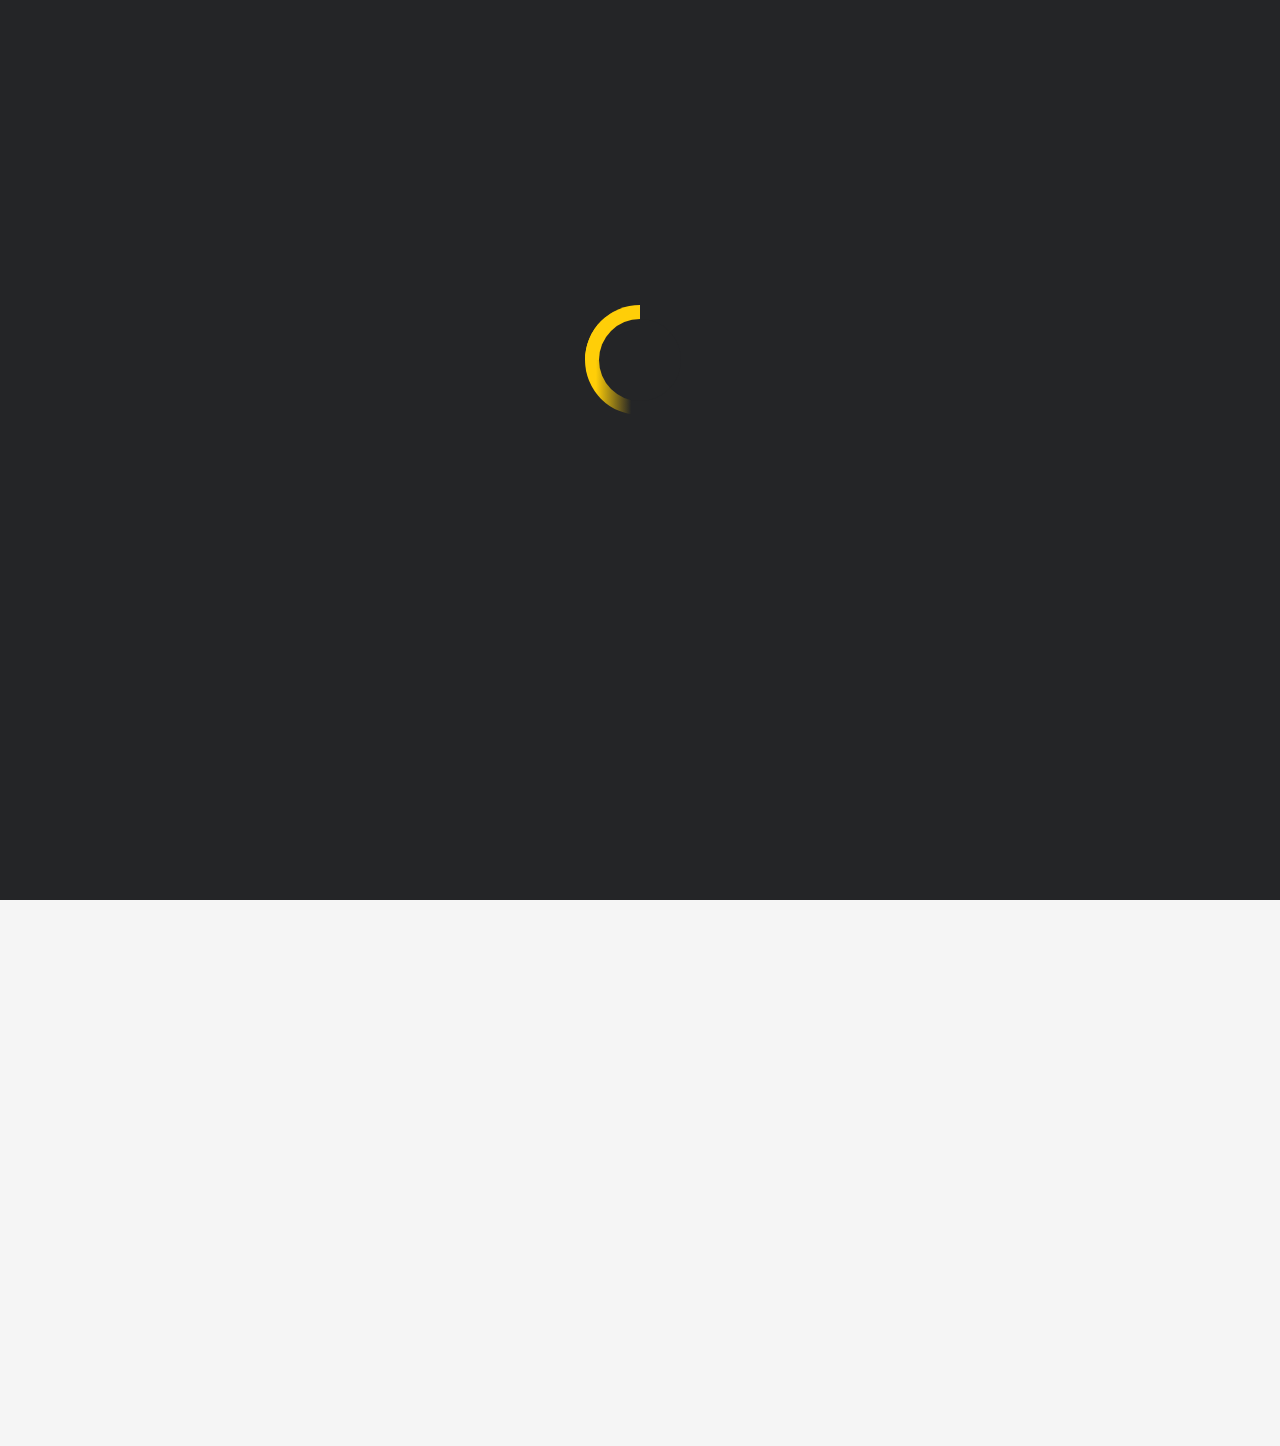
<file: index.html>
<html lang="en">

<head>
    <meta charset="UTF-8">
    <meta name="viewport" content="width=device-width, initial-scale=1.0">
    <title>Title Placeholder</title>

    <link rel="stylesheet" href="./styles.css">
</head>

<body>
    <!-- Header bar -->
    <div id="header">
        <div class="slanted-header">
            <div id="logo">
                <img src="./logo.png" alt="company logo">
            </div>
        </div>
    </div>

    <!-- Loading animation -->
    <div id="loader-div">
        <div class="loader"></div>
    </div>
    <div id="dark-overlay"></div>

    <!-- All the app cards live here -->
    <div id="container">

        <!-- Wifi Card -->
        <div class="section">
            <div class="submit-overlay">
                <div class="loader submit-loader"></div>
            </div>
            <div class="title-bar">
                <p class="title">WIFI Settings</p>
                <div class="expand-div">
                    <div class="expand-click-div">
                        <p class="expand">+</p>
                    </div>
                </div>
            </div>
            <div class="section-body" id="wifi">
                <form class="form-control">
                    <div class="input-div">
                        <label for="mode">Mode</label>
                        <select id="mode" name="mode" class="pop" data-value="" data-path="app.deviceData.wifi.mode">
                            <option value="server">Server</option>
                            <option value="client">Client</option>
                            <option value="disabled">Disabled</option>
                        </select>
                    </div>
                    <div class="input-div"><label for="ssid">SSID</label><input id="ssid" type="text"
                            class="form-input editable pop" data-path="app.deviceData.wifi.ssid" data-value="">
                    </div>
                    <div class="input-div"><label for="password">Password</label><input id="password" type="text"
                            class="form-input editable pop" data-path="app.deviceData.wifi.pass" data-value="">
                    </div>
                    <div class="input-div"><label for="ip">IP</label><input id="ip" type="text"
                            class="form-input editable pop" data-path="app.deviceData.wifi.ip" data-value="">
                    </div>
                    <div class="input-div"><label for="subnet">Subnet</label><input id="subnet" type="text"
                            class="form-input editable pop" data-path="app.deviceData.wifi.subnet" data-value=""></div>
                    <div class="input-div"><label for="gateway">Gateway</label><input id="gateway" type="text"
                            class="form-input editable pop" data-path="app.deviceData.wifi.gateway" data-value="">
                    </div>
                    <div class="btn-div">
                        <button type="button" class="btn btn-submit-changes disabled" disabled="true">
                            Save Changes
                        </button>
                        <div class="message">
                            <small class="message-contents"></small>
                        </div>
                    </div>
                </form>
            </div>
        </div>

        <!-- Schedule card -->
        <div class="section">
            <div class="submit-overlay">
                <div class="loader submit-loader"></div>
            </div>
            <div class="title-bar">
                <p class="title">Schedule</p>
                <div class="expand-div">
                    <div class="expand-click-div">
                        <p class="expand">+</p>
                    </div>
                </div>
            </div>
            <div class="section-body day" id="Schedule">
                <div class="schedule-days">

                    <div id="sunday" class="day-div">
                        <div class="day-label">Sunday
                            <small class="day-update-message">* New changes</small>
                            <span>=</span>
                        </div>
                        <div class="day-body" id="Su"></div>
                    </div>


                    <div id="monday" class="day-div">
                        <div class="day-label">Monday
                            <small class="day-update-message">* New changes</small>
                            <span>=</span>
                        </div>
                        <div class="day-body" id="Mo"></div>
                    </div>

                    <div id="tuesday" class="day-div">
                        <div class="day-label">Tuesday
                            <small class="day-update-message">* New changes</small>
                            <span>=</span>
                        </div>
                        <div class="day-body" id="Tu"></div>
                    </div>

                    <div id="wednesday" class="day-div">
                        <div class="day-label">Wednesday
                            <small class="day-update-message">* New changes</small>
                            <span>=</span>
                        </div>
                        <div class="day-body" id="We"></div>
                    </div>

                    <div id="thursday" class="day-div">
                        <div class="day-label">Thursday
                            <small class="day-update-message">* New changes</small>
                            <span>=</span>
                        </div>
                        <div class="day-body" id="Th"></div>
                    </div>

                    <div id="friday" class="day-div">
                        <div class="day-label">Friday
                            <small class="day-update-message">* New changes</small>
                            <span>=</span>
                        </div>
                        <div class="day-body" id="Fr"></div>
                    </div>

                    <div id="saturday" class="day-div">
                        <div class="day-label">Saturday
                            <small class="day-update-message">* New changes</small>
                            <span>=</span>
                        </div>
                        <div class="day-body" id="Sa"></div>
                    </div>
                </div>
                <div class="btn-div btn-sched">
                    <button type="button" id="set-schedule" class="btn btn-submit-changes disabled" disabled="true">
                        Save Changes
                    </button>
                    <div class="message">
                        <small class="message-contents"></small>
                    </div>
                </div>

            </div>
        </div>

        <!-- Timer card -->
        <div class="section">
            <div class="submit-overlay">
                <div class="loader submit-loader"></div>
            </div>
            <div class="title-bar">
                <p class="title">Timer</p>
                <span class="expand-div">
                    <div class="expand-click-div">
                        <p class="expand">+</p>
                    </div>
                </span>
            </div>
            <div class="section-body" id="diagnostic">
                <form class="form-control">
                    <div class="input-div">
                        <label for="timer-mode">Mode</label>
                        <select id="timer-mode" name="timer-mode" data-value="" data-path="app.deviceData.timer.mode">
                            <option value="off">Off</option>
                            <option value="on">On</option>
                        </select>
                        <div class="time-group">
                            <div class="flex-col time-item">
                                <label for="timer-hrs">Hours</label>
                                <select id="timer-hrs" name="timer-hrse" data-value=""
                                    data-path="app.deviceData.timer.hrs"></select>
                            </div>
                            <div class="flex-col time-item">
                                <label for="timer-min">Minutes</label>
                                <select id="timer-min" name="timer-min" data-value=""
                                    data-path="app.deviceData.timer.min"></select>
                            </div>
                        </div>
                    </div>
                    <div class="btn-div">
                        <button type="button" id="set-timer" class="btn btn-submit-changes disabled" disabled="true">
                            Set Timer
                        </button>
                        <div class="message">
                            <small class="message-contents"></small>
                        </div>
                    </div>
                </form>
            </div>
        </div>

        <!-- Motor card -->
        <div class="section">
            <div class="submit-overlay">
                <div class="loader submit-loader"></div>
            </div>
            <div class="title-bar">
                <p class="title">Motor</p>
                <span class="expand-div">
                    <div class="expand-click-div">
                        <p class="expand">+</p>
                    </div>
                </span>
            </div>
            <div class="section-body" id="motor">
                <form class="form-control">
                    <div class="input-div">
                        <label for="motor-speed">Motor Speed</label>
                        <select id="motor-speed" name="motor-speed" data-value="" class="pop"
                            data-path="app.deviceData.motor.speed">
                            <option value=0>Off</option>
                        </select>
                        <div class="input-div">
                            <label for="motor-hours">Hours Run</label>
                            <input id="motor-hours" type="text" class="form-input readonly pop"
                                data-path="app.deviceData.motor.hours" data-value="" readonly>
                        </div>
                    </div>
                    <div class="btn-div">
                        <button type="button" class="btn btn-submit-changes disabled" disabled="true">
                            Set Speed
                        </button>
                        <div class="message">
                            <small class="message-contents"></small>
                        </div>
                    </div>
                </form>
            </div>
        </div>

        <!-- Filter Card -->
        <div class="section">
            <div class="title-bar">
                <p class="title">Filter</p>
                <span class="expand-div">
                    <div class="expand-click-div">
                        <p class="expand">+</p>
                    </div>
                </span>
            </div>
            <div class="section-body" id="filter">
                <form class="form-control">
                    <div class="input-div">

                        <div class="input-div">
                            <label for="filter-life">Filter Life (%)</label>
                            <input id="filter-life" type="text" class="form-input readonly pop"
                                data-path="app.deviceData.filter.life" data-value="" readonly>
                        </div>

                        <div class="input-div">
                            <label for="filter-hours">Filter Hours</label>
                            <input id="filter-hours" type="text" class="form-input readonly pop"
                                data-path="app.deviceData.filter.hours" data-value="" readonly>
                        </div>

                        <div class="input-div">
                            <label for="filter-month">Replace Filter Month</label>
                            <input id="filter-month" type="text" class="form-input readonly pop"
                                data-path="app.deviceData.filter.replace.month" data-value="" readonly>
                        </div>

                        <div class="input-div">
                            <label for="filter-day">Replace Filter Day</label>
                            <input id="filter-day" type="text" class="form-input readonly pop"
                                data-path="app.deviceData.filter.replace.day" data-value="" readonly>
                        </div>

                        <div class="input-div">
                            <label for="filter-year">Replace Filter Day</label>
                            <input id="filter-year" type="text" class="form-input readonly pop"
                                data-path="app.deviceData.filter.replace.year" data-value="" readonly>
                        </div>

                    </div>
                </form>
            </div>
        </div>

        <!-- Clock card -->
        <div class="section">
            <div class="submit-overlay">
                <div class="loader submit-loader"></div>
            </div>
            <div class="title-bar">
                <p class="title">Clock</p>
                <span class="expand-div">
                    <div class="expand-click-div">
                        <p class="expand">+</p>
                    </div>
                </span>
            </div>
            <div class="section-body" id="clock">
                <form class="form-control">
                    <div class="input-div clock-setter">
                        <label for="clock-month">Month</label>
                        <select id="clock-month" name="clock-month" class="pop" data-value="" data-path="app.deviceData.rtc.month"></select>

                        <label for="clock-date">Date</label>
                        <select id="clock-date" name="clock-date" class="" data-value="" data-path="app.deviceData.rtc.day"></select>

                        <label for="clock-dow">Day Of The Week</label>
                        <select id="clock-dow" name="clock-dow" class="readonly pop" data-value="" data-path="app.deviceData.rtc.dayOfWeek" disabled>
                            <option value="Choose date">Choose date</option>
                            <option value="0">Sunday</option>
                            <option value="1">Monday</option>
                            <option value="2">Tuesday</option>
                            <option value="3">Wednesday</option>
                            <option value="4">Thursday</option>
                            <option value="5">Friday</option>
                            <option value="6">Saturday</option>
                        </select>

                        <label for="clock-year">Year</label>
                        <select id="clock-year" name="clock-year" class="pop" data-value="" data-path="app.deviceData.rtc.year"></select>

                        <div class="time-group">
                            <div class="flex-col time-item">
                                <label for="clock-hour">Hour</label>
                                <select id="clock-hour" name="clock-hour" data-value="" data-path="app.deviceData.rtc.hour"></select>
                            </div>

                            <div class="flex-col time-item">
                                <label for="clock-min">Min</label>
                                <select id="clock-min" name="clock-min" data-value="" data-path="app.deviceData.rtc.minute"></select>
                            </div>

                            <div class="flex-col time-item">
                                <label for="clock-sec">Sec</label>
                                <select id="clock-sec" name="clock-sec" class="pop" data-value="" data-path="app.deviceData.rtc.second"></select>
                            </div>

                            <div class="flex-col time-item">
                                <label for="clock-ampm">AM/PM</label>
                                <select id="clock-ampm" name="clock-ampm" data-value="" data-path="app.deviceData.rtc.ampm">
                                    <option value="am">AM</option>
                                    <option value="pm">PM</option>
                                </select>
                            </div>
                        </div>

                    </div>
                    <div class="btn-div">
                        <button type="button" id="set-clock" class="btn btn-submit-changes disabled" disabled="true">
                            Set Clock
                        </button>
                        <div class="message">
                            <small class="message-contents"></small>
                        </div>
                    </div>
                </form>
            </div>
        </div>

        <!-- UV light card -->
        <div class="section">
            <div class="submit-overlay">
                <div class="loader submit-loader"></div>
            </div>
            <div class="title-bar">
                <p class="title">UV Light</p>
                <span class="expand-div">
                    <div class="expand-click-div">
                        <p class="expand">+</p>
                    </div>
                </span>
            </div>
            <div class="section-body" id="uv-light">
                <form class="form-control">
                    <div class="input-div">
                        <label for="uv-mode">Mode</label>
                        <select id="uv-mode" name="uv-mode" class="pop" data-value="" data-path="app.deviceData.uv.mode">
                            <option value=0>Disabled</option>
                            <option value=1>Auto</option>
                        </select>

                        <label for="uv-delay">Off Delay (min)</label>
                        <select id="uv-delay" name="uv-delay" data-value=""
                            data-path="app.deviceData.uv.offDelay"></select>

                    </div>
                    <div class="btn-div">
                        <button type="button" class="btn btn-submit-changes disabled" disabled="true">
                            Save Changes
                        </button>
                        <div class="message">
                            <small class="message-contents"></small>
                        </div>
                    </div>
                </form>
            </div>
        </div>

        <!-- UV light card -->
        <div class="section">
            <div class="submit-overlay">
                <div class="loader submit-loader"></div>
            </div>
            <div class="title-bar">
                <p class="title">Auxiliary</p>
                <span class="expand-div">
                    <div class="expand-click-div">
                        <p class="expand">+</p>
                    </div>
                </span>
            </div>
            <div class="section-body" id="aux">
                <form class="form-control">
                    <div class="input-div">
                        <label for="aux-mode">Mode</label>
                        <select id="aux-mode" class="pop" name="uv-aux" data-value="" data-path="app.deviceData.aux.mode">
                            <option value=0>Off</option>
                            <option value=1>Auto</option>
                            <option value=2>5min Delay</option>
                            <option value=3>30min Delay</option>
                        </select>
                    </div>
                    <div class="btn-div">
                        <button type="button" class="btn btn-submit-changes disabled" disabled="true">
                            Set Aux
                        </button>
                        <div class="message">
                            <small class="message-contents"></small>
                        </div>
                    </div>
                </form>
            </div>
        </div>

        <!-- Diagnostic card -->
        <div class="section">
            <div class="title-bar">
                <p class="title">Diagnostic Info</p>
                <span class="expand-div">
                    <div class="expand-click-div">
                        <p class="expand">+</p>
                    </div>
                </span>
            </div>
            <div class="section-body" id="diagnostic">
                <form class="form-control">
                    <div class="input-div"><label for="wifi signal strength (db)">WIFI Signal Strength
                            (dB)</label><input id="wifi signal strength (db)" type="text"
                            class="form-input readonly pop" readonly="true" data-path="app.deviceData.diagnostic.rssi"
                            data-value=""></div>
                    <div class="input-div"><label for="wifi timeouts (db)">WIFI Timeouts (dB)</label><input
                            id="wifi timeouts (db)" type="text" class="form-input readonly pop" readonly="true"
                            data-path="app.deviceData.diagnostic.timeouts" data-value=""></div>
                    <div class="input-div"><label for="current motor speed (hz)">Current Motor Speed (Hz)</label><input
                            id="current motor speed (hz)" type="text" class="form-input readonly pop" readonly="true"
                            data-path="app.deviceData.diagnostic.motor.speed" data-value=""></div>
                    <div class="input-div"><label for="current motor min (hz)">Current Motor Min (Hz)</label><input
                            id="current motor min (hz)" type="text" class="form-input readonly pop" readonly="true"
                            data-path="app.deviceData.diagnostic.motor.min" data-value=""></div>
                    <div class="input-div"><label for="current motor max (hz)">Current Motor Max (Hz)</label><input
                            id="current motor max (hz)" type="text" class="form-input readonly pop" readonly="true"
                            data-path="app.deviceData.diagnostic.motor.max" data-value=""></div>
                    <div class="input-div"><label for="motor cyces">Motor Cyces</label><input id="motor cyces"
                            type="text" class="form-input readonly pop" readonly="true"
                            data-path="app.deviceData.diagnostic.motor.cycles" data-value=""></div>
                    <div class="input-div"><label for="unit hours">Unit Hours</label><input id="unit hours" type="text"
                            class="form-input readonly pop" readonly="true"
                            data-path="app.deviceData.diagnostic.unitHours" data-value="">
                    </div>
                </form>
            </div>
        </div>
        <!-- end container -->
    </div>
</body>

<footer>
    <script src="./app.js"></script>

</footer>

</html>
</file>
<file: styles.css>
/*
* Prefixed by https://autoprefixer.github.io
* PostCSS: v7.0.29,
* Autoprefixer: v9.7.6
* Browsers: last 4 version
*/

/* Setup *****************/

body {
    font-family: Helvetica, Arial, sans-serif;
    width: 100%;
    margin: 0px;
    padding: 0px;
    -webkit-box-sizing: border-box;
    box-sizing: border-box;
    background: whitesmoke;
}

p {
    margin: 0;
}

#container {
    visibility: hidden;
    display: -webkit-box;
    display: -ms-flexbox;
    display: flex;
    -ms-flex-wrap: wrap;
    flex-wrap: wrap;
    width: 1200px;
    margin: 0 auto;
    opacity: 0;
    -webkit-transition: opacity 200ms ease-in;
    -o-transition: opacity 200ms ease-in;
    transition: opacity 200ms ease-in;
}

#container.show {
    visibility: visible;
    opacity: 1;
}

.flex-col {
    display: -webkit-box;
    display: -ms-flexbox;
    display: flex;
    -webkit-box-orient: vertical;
    -webkit-box-direction: normal;
    -ms-flex-direction: column;
    flex-direction: column;
}

/* Header ************* */

#header {
    display: none;
    position: relative;
    background: #242527;
    width: 100%;
    height: 60px;
    -webkit-box-shadow: 1px 1px 10px #b3b1b2;
    box-shadow: 1px 1px 10px #b3b1b2;
    visibility: hidden;
    opacity: 0;
    -webkit-transition: opacity 200ms;
    -o-transition: opacity 200ms;
    transition: opacity 200ms;
}

#header.show {
    display: block;
    visibility: visible;
    opacity: 1;
}

.slanted-header {
    display: flex;
    align-items: center;
    background: -o-linear-gradient(150deg, transparent 30px, #ffce08 30px);
    background: linear-gradient(300deg, transparent 30px, #ffce08 30px);
    height: 60px;
    width: 200px;
}

#logo {
    width: 100%;
}

#logo img {
    margin-left: 20px;
}

/* Loader ***************/

#dark-overlay {
    background: #242527;
    width: 100%;
    height: 100%;
    position: fixed;
    z-index: 99;
}

#loader-div {
    position: fixed;
    width: 100%;
    z-index: 101;
    top: 40%;
    left: 50%;
    -webkit-transform: translate(-50%, -50%);
    -ms-transform: translate(-50%, -50%);
    transform: translate(-50%, -50%);
    -webkit-transform: -webkit-translate(-50%, -50%);
    transform: -webkit-translate(-50%, -50%);
    transform: -moz-translate(-50%, -50%);
    -ms-transform: -ms-translate(-50%, -50%);
    transform: -ms-translate(-50%, -50%);
}

.loader {
    font-size: 10px;
    margin: 50px auto;
    text-indent: -9999em;
    width: 11em;
    height: 11em;
    border-radius: 50%;
    background: #ffce08;
    background: -o-linear-gradient(left, #ffce08 10%, rgba(255, 255, 255, 0) 42%);
    background: -webkit-gradient(linear, left top, right top, color-stop(10%, #ffce08), color-stop(42%, rgba(255, 255, 255, 0)));
    background: linear-gradient(to right, #ffce08 10%, rgba(255, 255, 255, 0) 42%);
    position: relative;
    -webkit-animation: load3 1.4s infinite linear;
    animation: load3 1.4s infinite linear;
    -webkit-transform: translateZ(0);
    -ms-transform: translateZ(0);
    transform: translateZ(0);
}

.loader:before {
    width: 50%;
    height: 50%;
    background: #ffce08;
    border-radius: 100% 0 0 0;
    position: absolute;
    top: 0;
    left: 0;
    content: '';
}

.loader:after {
    background: #242527;
    width: 75%;
    height: 75%;
    border-radius: 50%;
    content: '';
    margin: auto;
    position: absolute;
    top: 0;
    left: 0;
    bottom: 0;
    right: 0;
}

@-webkit-keyframes load3 {
    0% {
        -webkit-transform: rotate(0deg);
        transform: rotate(0deg);
    }
    100% {
        -webkit-transform: rotate(360deg);
        transform: rotate(360deg);
    }
}

@keyframes load3 {
    0% {
        -webkit-transform: rotate(0deg);
        transform: rotate(0deg);
    }
    100% {
        -webkit-transform: rotate(360deg);
        transform: rotate(360deg);
    }
}

/* Submit overlay **********************/

.submit-overlay {
    visibility: hidden;
    width: 100%;
    height: 100%;
    position: absolute;
    z-index: 99;
    background: #242527;
    opacity: 0;
    -webkit-transition: opacity 150ms linear;
    -o-transition: opacity 150ms linear;
    transition: opacity 150ms linear;
}

.submit-overlay.waiting {
    visibility: visible;
    opacity: .7;
}

.submit-loader {
    top: 25%;
}

/* Section cards ***********************/

.section {
    -webkit-box-shadow: 1px 1px 10px #b3b1b2;
    box-shadow: 1px 1px 10px #b3b1b2;
    width: 350px;
    display: inline-block;
    margin: 15px 20px;
    position: relative;
}

.title-bar {
    background: #242527;
    display: -webkit-box;
    display: -ms-flexbox;
    display: flex;
    -webkit-box-pack: justify;
    -ms-flex-pack: justify;
    justify-content: space-between;
}

.title {
    padding: 9px;
    margin-top: 4px;
    font-size: 20px;
    font-weight: 500;
    color: #ffce08;
}

.expand-div {
    background: #ffce08;
    font-size: 36px;
    margin: 0;
    color: #242527;
    height: 50px;
    width: 50px;
    text-align: center;
}

.expand-click-div {
    display: none;
    -webkit-box-align: center;
    -ms-flex-align: center;
    align-items: center;
    -webkit-box-pack: center;
    -ms-flex-pack: center;
    justify-content: center;
    background: #ffce08;
    width: 100%;
    height: 100%;
}

.expand {
    visibility: hidden;
}

.section-body {
    position: relative;
    color: #242527;
    padding: 16px;
    background: white;
    height: 370px;
}

/* Form and inputs ****************/

input {
    border: 1px;
    border-style: solid;
    padding: 1px 5px;
}

label {
    margin-bottom: 3px;
    font-size: 14px;
    font-weight: 700;
}

select {
    padding: 1px 5px
    margin-bottom: 4px;
    cursor: pointer;
}

.form-control {
    position: relative;
    display: -webkit-box;
    display: -ms-flexbox;
    display: flex;
    -webkit-box-orient: vertical;
    -webkit-box-direction: normal;
    -ms-flex-direction: column;
    flex-direction: column;
    margin-top: 10px;
    height: 100%;
    -webkit-box-flex: 1;
    -ms-flex: 1 1 auto;
    flex: 1 1 auto;
}

.input-div {
    font-size: 14px;
    display: -webkit-box;
    display: -ms-flexbox;
    display: flex;
    -webkit-box-orient: vertical;
    -webkit-box-direction: normal;
    -ms-flex-direction: column;
    flex-direction: column;
    margin-bottom: 10px;
}

.time-group {
    display: -webkit-box;
    display: -ms-flexbox;
    display: flex;
}

.time-item {
    margin-right: 16px;
}

.readonly {
    background: #f3f3f7;
    cursor: default;
}

.message {
    margin-bottom: 10px;
    visibility: hidden;
    opacity: 0;
    -webkit-transition: opacity 150ms linear;
    -o-transition: opacity 150ms linear;
    transition: opacity 150ms linear;
}

.message.show {
    visibility: visible;
    opacity: 1;
}

/* Buttons ********************/

.btn {
    padding: 10px;
    max-width: 200px;
    background: #ffce08;
    border: none;
    color: #242527;
    font-weight: 600;
    margin-top: 16px;
    border-radius: 2px;
    cursor: pointer;
}

.btn.disabled {
    background: #f1e5b5;
    color: #99999a;
    cursor: default;
}

.btn-div {
    /* position: absolute; */
    bottom: 10px;
    display: -webkit-box;
    display: -ms-flexbox;
    display: flex;
    -webkit-box-align: end;
    -ms-flex-align: end;
    align-items: flex-end;
    width: 100%;
    -webkit-box-pack: justify;
    -ms-flex-pack: justify;
    justify-content: space-between;
    -webkit-box-flex: 1;
    -ms-flex: 1 1 auto;
    flex: 1 1 auto;
    margin-bottom: 14px;
}

.btn-sched {
    bottom: 16px;
    position: static;
}

/* Scheduler ****************/

.day-div {
    margin: 0 0 1px 0;
}

.day-label {
    cursor: pointer;
    font-size: 17px;
    width: 100%;
    background: #242527;
    padding: 12px 10px;
    color: #ffce08;
    -webkit-box-sizing: border-box;
    box-sizing: border-box;
}

.day-label.active {
    padding: 3px 10px;
}

.day-label span {
    float: right;
}

.day-body {
    display: none;
}

.on-off-block {
    display: -webkit-box;
    display: -ms-flexbox;
    display: flex;
}

.time-select-block {
    display: -webkit-box;
    display: -ms-flexbox;
    display: flex;
    -webkit-box-orient: vertical;
    -webkit-box-direction: normal;
    -ms-flex-direction: column;
    flex-direction: column;
}

.prog-div {
    padding: 10px;
    border: solid 1px #ffce08;
    margin-top: 8px;
}

.prog-times {
    display: -webkit-box;
    display: -ms-flexbox;
    display: flex;
    -webkit-box-orient: horizontal;
    -webkit-box-direction: normal;
    -ms-flex-direction: row;
    flex-direction: row;
    -webkit-box-pack: justify;
    -ms-flex-pack: justify;
    justify-content: space-between;
}

.prog-settings {
    display: -webkit-box;
    display: -ms-flexbox;
    display: flex;
    -webkit-box-pack: justify;
    -ms-flex-pack: justify;
    justify-content: space-between;
}

.prog-set-block {
    display: -webkit-box;
    display: -ms-flexbox;
    display: flex;
    -webkit-box-orient: vertical;
    -webkit-box-direction: normal;
    -ms-flex-direction: column;
    flex-direction: column;
    margin-bottom: 8px;
}

.prog-set-block select {
    width: 120px;
}

.day-update-message {
    font-size: 12px;
    margin-left: 10px;
    color: white;
    visibility: hidden;
    opacity: 0;
    -webkit-transition: opacity 150ms linear;
    -o-transition: opacity 150ms linear;
    transition: opacity 150ms linear; 
}

.day-update-message.show {
    visibility: visible;
    opacity: 1;
}

/* Responsive *****************/

@media screen and (min-width: 780px) and (max-width: 1180px) {
    /* shrink the container to only show 2 cards per row */
    #container {
        width: 780px;
    }
}

@media screen and (max-width: 779px) {
    /* show only title bars with expandability */
    #container {
        flex-direction: column;
        width: 100%;
    }
    /* show the plus/expand icon */
    .expand {
        visibility: visible;
        cursor: pointer;
        transition: all 200ms linear;
    }
    .expand-click-div {
        cursor: pointer;
        display: -webkit-box;
        display: -ms-flexbox;
        display: flex;
    }

    .expand.close {
        transform: rotate(45deg);
    }

    /* Hide the section bodies */
    .section-body {
        padding: 0px 16px;
        overflow: hidden;
        -webkit-transition: all 500ms ease-in-out;
        -o-transition: all 500ms ease-in-out;
        transition: all 500ms ease-in-out;
        height: 0;
    }
    /* Section body fade down/up */
    .section-body.show {
        padding: 16px;
        height: 370px;
    }

    .section-body.day.show {
        padding: 6px;
    }

    .prog-div {
        padding: 10px 5px;
    }

    /* Close the space between title bars */
    .section {
        margin: 3px auto;
        width: 90vw;
    }
    /* Add some space between the header and title bars */
    #header {
        margin-bottom: 20px;
    }

    /* Grow the Schedule day fields to take up blank space */
    .complete-time-block, .on-off-block, .time-element {
        flex-grow: 1;
    }

    .on-off-block, .prog-set-block {
        margin: 0px 5px
    }

    .complete-time-block label {
        margin-left: 5px;
    }
}
</file>
